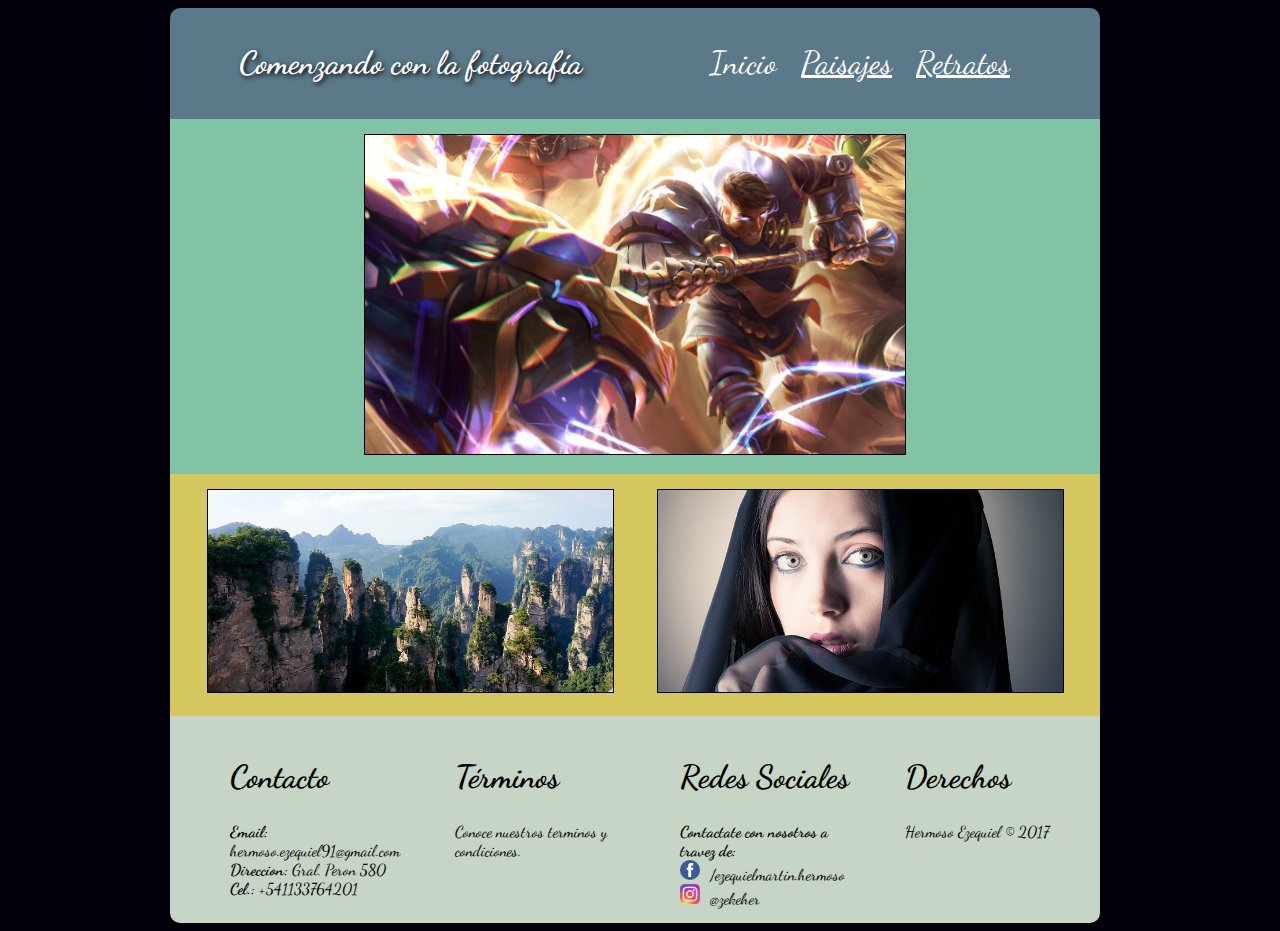
<file: index.html>
<!DOCTYPE html>
<html>
  <head>
    <meta charset="utf-8">
    <link rel="stylesheet" href="style/mystyle.css">
    <link href="https://fonts.googleapis.com/css?family=Dancing+Script" rel="stylesheet">
    <title>Comenzando con la fotografía</title>
  </head>
  <body>
    <div id="contenido">
    <header>
      <h1 class="texto">Comenzando con la fotografía</h1>
      <nav>
        <a href="index.html" class="texto active">Inicio</a>
        <a href="paisaje.html" class="texto">Paisajes</a>
        <a href="retrato.html" class="texto">Retratos</a>
      </nav>
    </header>
    <section>
      <article class="imgOne" >
        <img class="imgCentral" src="img/Jayce_4.jpg" alt="Campeon Lol Jayce">
      </article>
      <article class="imgTwo">
        <div class="paisaje">
          <a href="paisaje.html">
            <img class="imgLeft" src="img/paisaje/paisaje.jpg" alt="Paisaje">
          </a>
        </div>
        <div class="retrato">
          <a href="retrato.html">
            <img class="imgRigth" src="img/retrato/retrato.jpg" alt="Retrato">
          </a>
        </div>
      </article>
    </section>
    <footer class="texto">
      <div class="footer">
        <h2>Contacto</h2>
          <div>
            <label><strong>Email: </strong>hermoso.ezequiel91@gmail.com</label><br>
            <label><strong>Direccion: </strong>Gral. Peron 580</label><br>
            <label><strong>Cel.: </strong>+541133764201</label>
          </div>
      </div>
      <div class="footer">
        <h2>Términos</h2>
          <p>Conoce nuestros terminos y condiciones.</p>
      </div>
      <div class="footer">
        <h2>Redes Sociales</h2>
          <label><strong>Contactate con nosotros a travez de:</strong></label><br>
          <label><img src="img/iconos/facebook.svg" alt="Facebook">/ezequielmartin.hermoso</label><br>
          <label><img src="img/iconos/instagram.png" alt="Instagram">@zekeher</label>
      </div>
      <div class="footer">
        <h2>Derechos</h2>
          <label>Hermoso Ezequiel © 2017</label>
      </div>
    </footer>
  </div>
  </body>
</html>
</file>
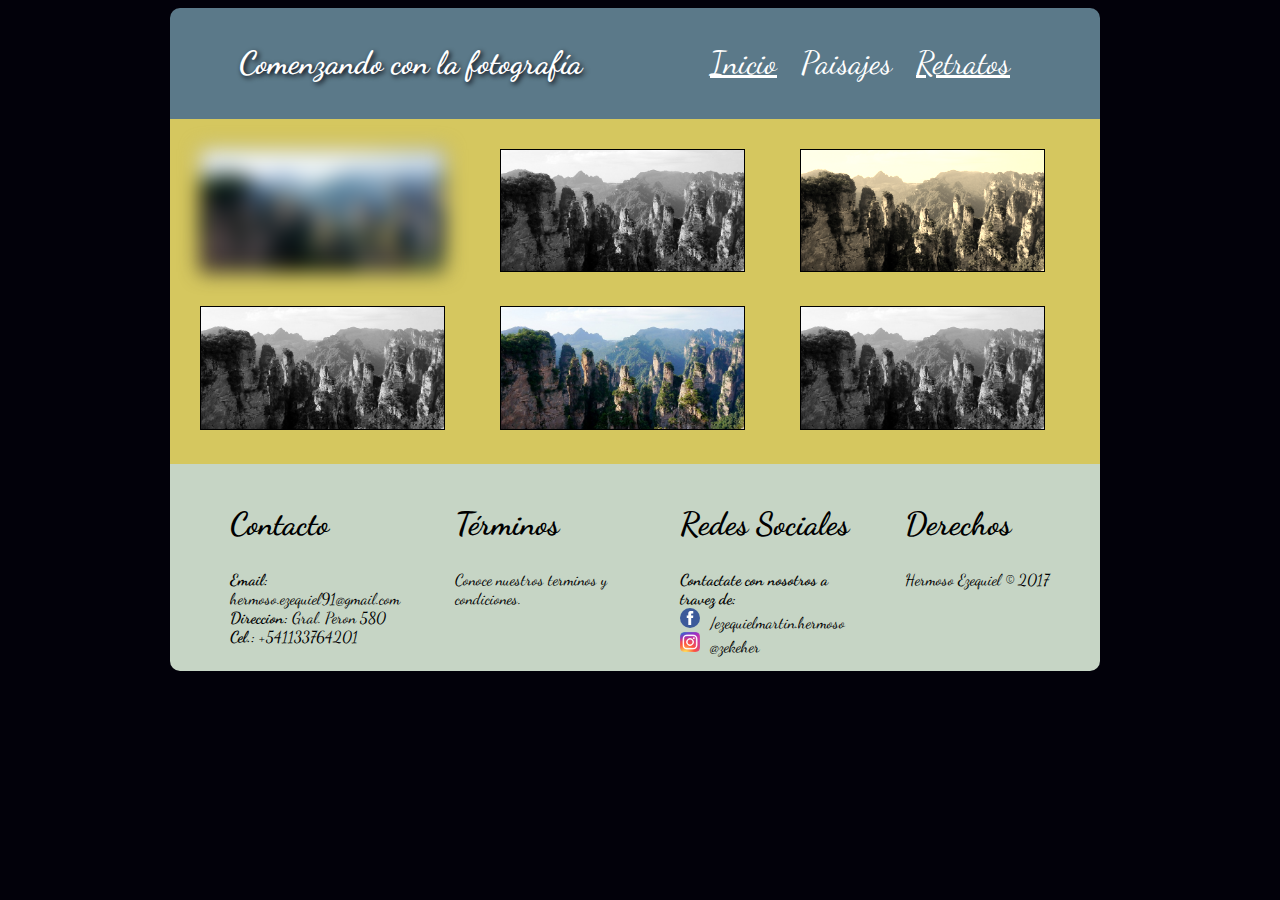
<file: paisaje.html>
<!DOCTYPE html>
<html>
  <head>
    <meta charset="utf-8">
    <link rel="stylesheet" href="style/mystyle.css">
    <link href="https://fonts.googleapis.com/css?family=Dancing+Script" rel="stylesheet">
    <title>Comenzando con la fotografía</title>
  </head>
  <body>
    <div id="contenido">
    <header>
      <h1 class="texto">Comenzando con la fotografía</h1>
      <nav>
        <a href="index.html" class="texto">Inicio</a>
        <a href="paisaje.html" class="texto active">Paisajes</a>
        <a href="retrato.html" class="texto">Retratos</a>
      </nav>
    </header>
    <section class="galeriaImg">
      <article class="posImg filterBlur">
        <img class="imgPaisaje" src="img/paisaje/paisaje.jpg" alt="paisajeBlur">
      </article>
      <article class="posImg filterGray">
        <img class="imgPaisaje" src="img/paisaje/paisaje.jpg" alt="paisajeBlur">
      </article>
      <article class="posImg filterSepia">
        <img class="imgPaisaje" src="img/paisaje/paisaje.jpg" alt="paisajeBlur">
      </article>
      <article class="posImg filterGray">
        <img class="imgPaisaje" src="img/paisaje/paisaje.jpg" alt="paisajeBlur">
      </article>
      <article class="posImg">
        <img class="imgPaisaje" src="img/paisaje/paisaje.jpg" alt="paisajeBlur">
      </article>
      <article class="posImg filterGray">
        <img class="imgPaisaje" src="img/paisaje/paisaje.jpg" alt="paisajeBlur">
      </article>
    </section>
    <footer class="texto">
      <div class="footer">
        <h2>Contacto</h2>
          <div>
            <label><strong>Email: </strong>hermoso.ezequiel91@gmail.com</label><br>
            <label><strong>Direccion: </strong>Gral. Peron 580</label><br>
            <label><strong>Cel.: </strong>+541133764201</label>
          </div>
      </div>
      <div class="footer">
        <h2>Términos</h2>
          <p>Conoce nuestros terminos y condiciones.</p>
      </div>
      <div class="footer">
        <h2>Redes Sociales</h2>
          <label><strong>Contactate con nosotros a travez de:</strong></label><br>
          <label><img src="img/iconos/facebook.svg" alt="Facebook">/ezequielmartin.hermoso</label><br>
          <label><img src="img/iconos/instagram.png" alt="Instagram">@zekeher</label>
      </div>
      <div class="footer">
        <h2>Derechos</h2>
          <label>Hermoso Ezequiel © 2017</label>
      </div>
    </footer>
    </div>
  </body>
</html>
</file>
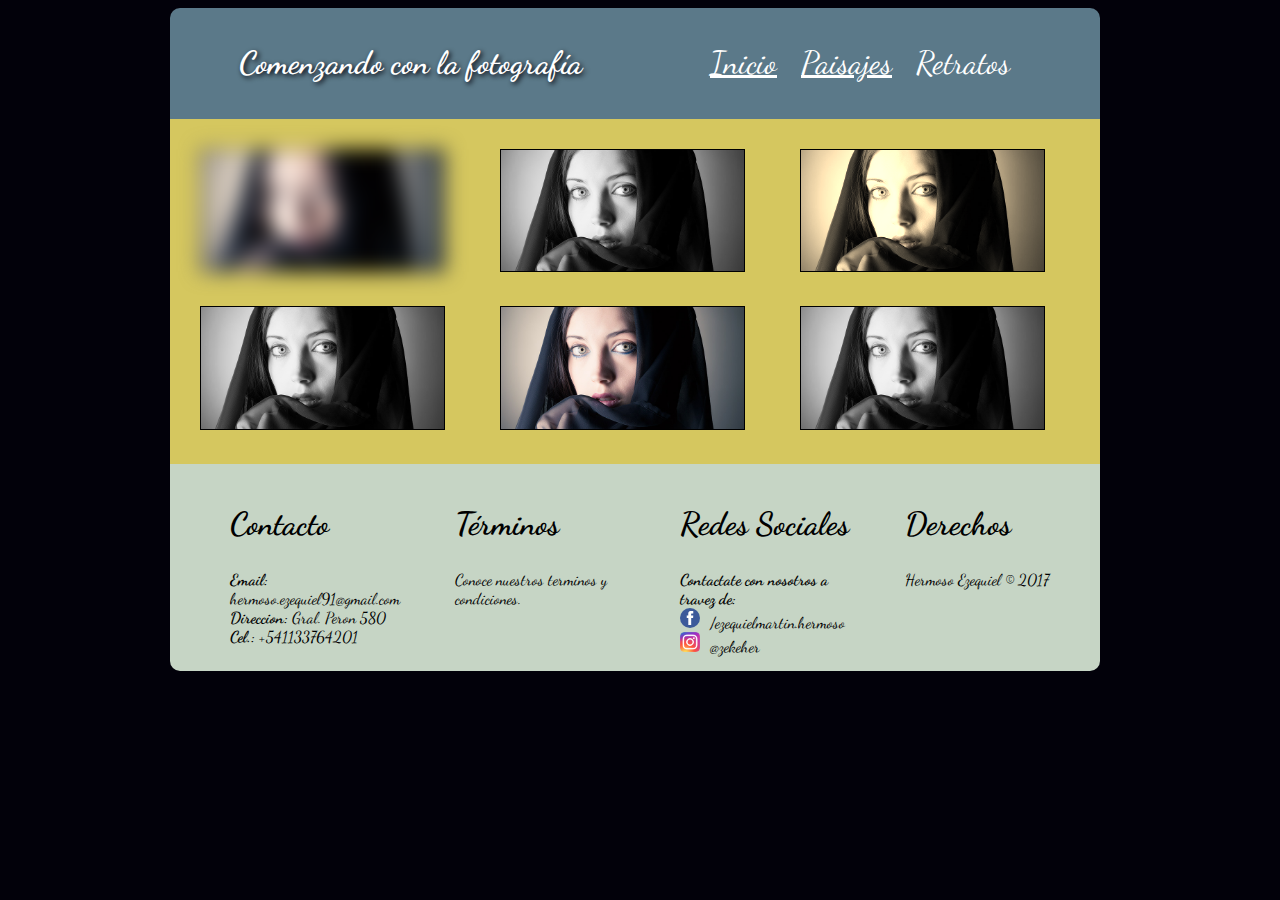
<file: retrato.html>
<!DOCTYPE html>
<html>
  <head>
    <meta charset="utf-8">
    <link rel="stylesheet" href="style/mystyle.css">
    <link href="https://fonts.googleapis.com/css?family=Dancing+Script" rel="stylesheet">
    <title>Comenzando con la fotografía</title>
  </head>
  <body>
    <div id="contenido">
    <header>
      <h1 class="texto">Comenzando con la fotografía</h1>
      <nav>
        <a href="index.html" class="texto">Inicio</a>
        <a href="paisaje.html" class="texto">Paisajes</a>
        <a href="retrato.html" class="texto active">Retratos</a>
      </nav>
    </header>
    <section class="galeriaImg">
      <article class="posImg filterBlur">
        <img class="imgRetrato" src="img/retrato/retrato.jpg" alt="paisajeBlur">
      </article>
      <article class="posImg filterGray">
        <img class="imgRetrato" src="img/retrato/retrato.jpg" alt="paisajeBlur">
      </article>
      <article class="posImg filterSepia">
        <img class="imgRetrato" src="img/retrato/retrato.jpg" alt="paisajeBlur">
      </article>
      <article class="posImg filterGray">
        <img class="imgRetrato" src="img/retrato/retrato.jpg" alt="paisajeBlur">
      </article>
      <article class="posImg">
        <img class="imgRetrato" src="img/retrato/retrato.jpg" alt="paisajeBlur">
      </article>
      <article class="posImg filterGray">
        <img class="imgRetrato" src="img/retrato/retrato.jpg" alt="paisajeBlur">
      </article>
    </section>
    <footer class="texto">
      <div class="footer">
        <h2>Contacto</h2>
          <div>
            <label><strong>Email: </strong>hermoso.ezequiel91@gmail.com</label><br>
            <label><strong>Direccion: </strong>Gral. Peron 580</label><br>
            <label><strong>Cel.: </strong>+541133764201</label>
          </div>
      </div>
      <div class="footer">
        <h2>Términos</h2>
          <p>Conoce nuestros terminos y condiciones.</p>
      </div>
      <div class="footer">
        <h2>Redes Sociales</h2>
          <label><strong>Contactate con nosotros a travez de:</strong></label><br>
          <label><img src="img/iconos/facebook.svg" alt="Facebook">/ezequielmartin.hermoso</label><br>
          <label><img src="img/iconos/instagram.png" alt="Instagram">@zekeher</label>
      </div>
      <div class="footer">
        <h2>Derechos</h2>
          <label>Hermoso Ezequiel © 2017</label>
      </div>
    </footer>
  </div>
  </body>
</html>
</file>
<file: style/mystyle.css>
/*------------ add Import ------------------*/

@import url('https://fonts.googleapis.com/css?family=Dancing+Script');

/* ------------ Start Style --------------*/

body{
   background-color: #02010a;
   padding-right: 40px;
}

header{
  background-color: #5b7989;
  width: 100%;
  display: flex;
  flex-flow: row wrap;
  height: 10%;
  padding: 15px;
  border-radius: 10px 10px 0px 0px;
}

header h1 {
  float: left;
  color: white;
  text-shadow: 2px 2px 5px  #02010a;
  width: 70%;
  height: 100%;
}

header nav{
  margin: auto;
  text-align: center;
  float: right;
  height: 100%;
  width: 30%;
}

a{
  font-size: 2em;
  text-decoration: underline;
  color: white;
  margin: 10px;
}

a:active{
  text-decoration: none;
}

a:hover{
  text-shadow: 2px 2px 5px #02010a;
}

article{
  width: 100%;
  margin: auto;
  padding: 15px;
}

article img{
  border: 1px solid black;
}

footer{
  display: flex;
  flex-flow: row wrap;
  width: 100%;
  padding: 15px;
  border-radius: 0px 0px 10px 10px;
  background-color: #C6d5c5;
}

div h2 {
  font-size: 2em;
}

img[src$="facebook.svg"], img[src$="instagram.png"]{
  height: 20px;
  margin-right: 10px;
}

/*---------------- Style Class --------------*/

#contenido{
  max-width: 900px;
  margin: auto;
}
.footer{
  padding-left: 5%;
  width: 20%;
}

.texto{
  font-family: 'Dancing Script', cursive;
}

.imgCentral{
  width: 35%;
}

.imgOne{
  text-align: center;
  background-color: #82c3a6;
}

.imgTwo{
  display: flex;
  flex-flow: row wrap;
  text-align: center;
  width: 100%;
  background-color: #d5c75f;
}

.imgLeft{
 width: 75%;
 transition: 1s;
}

.imgRigth{
 width: 75%;
 transition: 1s;
}

.imgLeft:hover{
 transform: rotate(10deg);
 border: 2px solid black;
 box-shadow: 3px 3px 5px #82c3a6;
}

.imgRigth:hover{
  transform: translate(20px, -5px);
  border: 2px solid black;
  box-shadow: 3px 3px 5px #82c3a6;
}

.active{
  text-decoration: none;
}

.paisaje{
  width: 50%;
}

.retrato{
  width: 50%;
}

.galeriaImg{
  display: flex;
  flex-flow: row wrap;
  padding: 15px;
  width: 100%;
  background-color: #d5c75f;
}

.posImg{
width: 30%;
}

.imgPaisaje{
width: 90%;
}

.imgRetrato{
width: 90%;
}

.filterBlur{
  filter: blur(10px);
}

.filterGray{
  filter: grayscale(100%);
}

.filterSepia{
  filter: sepia(90%);
}

/*------------------- Web Response ------------------*/
/*-----------Medida movil---------*/
@media all and (max-width: 899px) {
  /* ------------ Start Style --------------*/

  header{
    width: 100%;
  }
  header h1{
    text-align: center;
    width: 100%;
  }
  header nav{
    width: 100%;
  }

/*---------------- Style Class --------------*/
  .paisaje{
    width: 100%;
  }

  .retrato{
    width: 100%;
  }

  .imgLeft{
   width: 90%;
  }

  .imgRigth{
   width: 90%;
  }

  .imgCentral{
    width: 90%;
  }

  .footer{
    width: 100%;
  }

  .posImg{
  width: 100%;
  }

  #contenido{
    animation: movieContenedor 2s;
  }

}
/*--------Medida media-----------*/
@media all and (min-width: 900px) and (max-width:2000px){
  /* ------------ Start Style --------------*/
  header{
    width: 100%;
  }
  header h1{
    text-align: center;
    width: 50%;
  }
  header nav{
    width: 50%;
  }

/*---------------- Style Class --------------*/
  .imgLeft{
   width: 90%;
  }

  .imgRigth{
   width: 90%;
  }

  .imgCentral{
    width: 60%;
  }
}

@-webkit-keyframes movieContenedor{
  0% {
    margin-top: 150%;
  }
  60% {
    margin-top: -5%;
  }
  100% {
    margin-top: 0%;
  }
}
</file>
